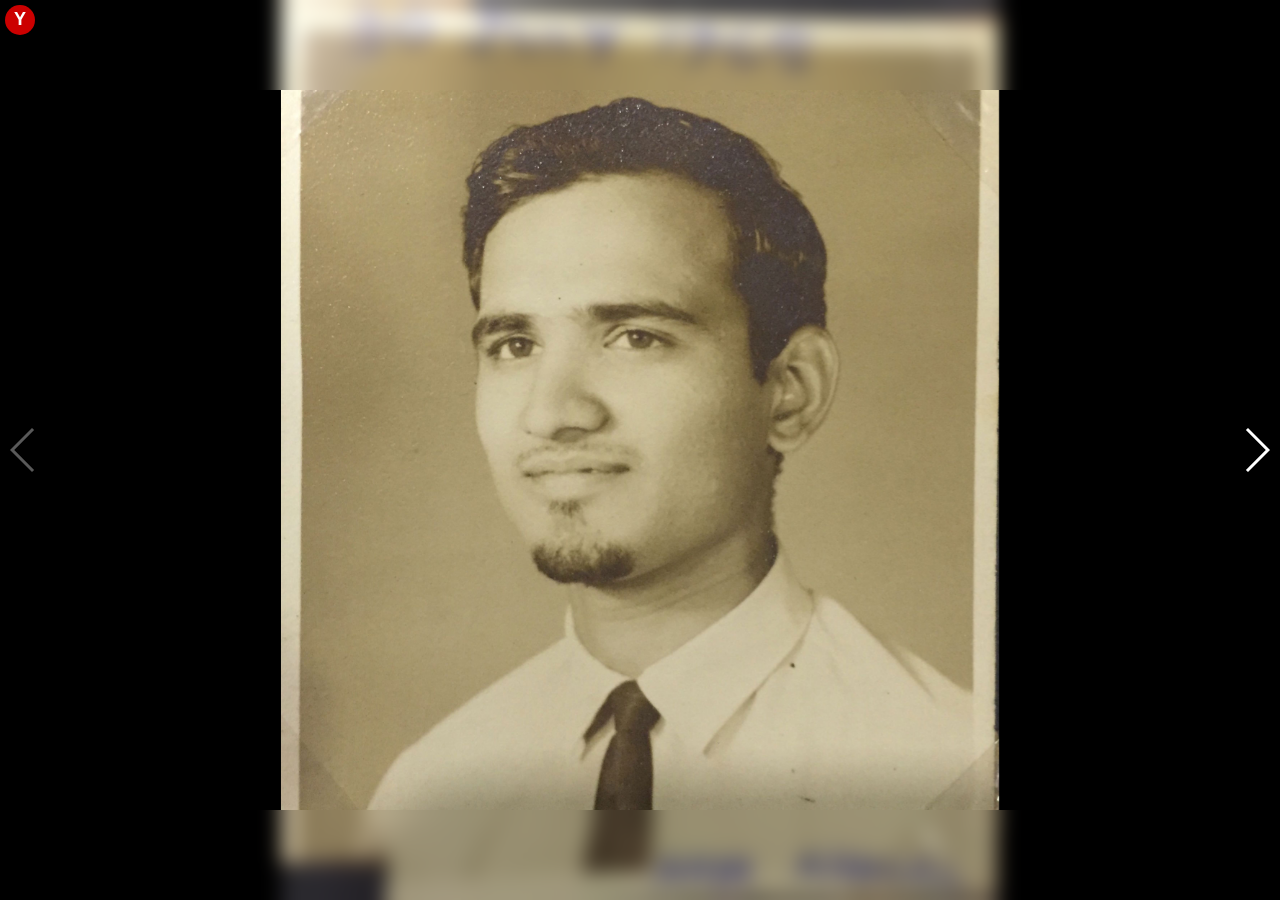
<file: index.html>
<!DOCTYPE html>
<html lang="en">
<head>
    <meta charset="utf-8">
    <title>The Kulkarni Family</title>
    <meta name="viewport" content="width=device-width, initial-scale=1, minimum-scale=1, maximum-scale=1">

    <!-- Link Swiper's CSS -->
    <link rel="stylesheet" href="swiper/css/swiper.min.css">
    <link rel="stylesheet" href="index.css">

    <!-- Demo styles -->
    <style>
    html, body {
        position: relative;
        height: 100%;
        color: white;
    }
    body {
        background: #000;
        font-family: Helvetica Neue, Helvetica, Arial, sans-serif;
        font-size: 14px;
        color:#000;
        margin: 0;
        padding: 0;
        overflow: hidden;
    }
    .swiper-container {
        width: 100%;
        height: 100%;
    }
    .swiper-slide {
        text-align: center;
        font-size: 18px;
        background: #000;
        color: white;
    }
    .swiper-slide h2,
    .swiper-slide img,
    .swiper-slide video,
    .swiper-slide audio {
      width: auto;
      height: auto;
      max-width: 100%;
      max-height: 100%;
      -ms-transform: translate(-50%, -50%);
      -webkit-transform: translate(-50%, -50%);
      -moz-transform: translate(-50%, -50%);
      transform: translate(-50%, -50%);
      position: absolute;
      left: 50%;
      top: 50%;
    }
    .swiper-slide img ~ h2 {
      top: auto;
      bottom: 0;
    }

    .swiper-slide video ~ h2 {
      top: 0;
      bottom: auto;
    }

    .swiper-slide video,
    .swiper-slide audio {
      width: 100%;
      height: 100%;
    }
    </style>
</head>
<body>
    <!-- Swiper -->
    <div class="swiper-container">
        <div class="swiper-wrapper">
            <div class="swiper-slide">
                <img data-src="photos/sudhir1.jpg" class="swiper-lazy">
                <div class="swiper-lazy-preloader swiper-lazy-preloader-white"></div>
                <div class="blur"></div>
                <div class="blur blur--top"></div>
                <div class="y"></div>
            </div>

            <div class="swiper-slide">
                <div class="blur"></div>
                <img data-src="photos/sudhir2.jpg" class="swiper-lazy">
                <div class="swiper-lazy-preloader swiper-lazy-preloader-white"></div>
                <div class="y"></div>
            </div>

            <div class="swiper-slide">
                <img data-src="photos/sudhir3.jpg" class="swiper-lazy">
                <div class="swiper-lazy-preloader swiper-lazy-preloader-white"></div>
                <div class="blur"></div>
                <div class="y"></div>
            </div>
            <div class="swiper-slide">
                <img data-src="photos/IMG_2909.jpg" class="swiper-lazy">
                <div class="swiper-lazy-preloader swiper-lazy-preloader-white"></div>
                <div class="y"></div>
            </div>
            <div class="swiper-slide">
                <img data-src="photos/IMG_3361.jpg" class="swiper-lazy">
                <div class="swiper-lazy-preloader swiper-lazy-preloader-white"></div>
                <div class="y"></div>
            </div>
            <div class="swiper-slide">
                <img data-src="photos/IMG_3366.jpg" class="swiper-lazy">
                <div class="swiper-lazy-preloader swiper-lazy-preloader-white"></div>
            </div>
            <div class="swiper-slide">
                <img data-src="photos/IMG_2873.jpg" class="swiper-lazy">
                <div class="swiper-lazy-preloader swiper-lazy-preloader-white"></div>
            </div>
            <div class="swiper-slide">
                <img data-src="photos/IMG_2884.jpg" class="swiper-lazy">
                <div class="swiper-lazy-preloader swiper-lazy-preloader-white"></div>

                <div class="y"></div>
            </div>
            <div class="swiper-slide">
                <img data-src="photos/IMG_2886.jpg" class="swiper-lazy">
                <div class="swiper-lazy-preloader swiper-lazy-preloader-white"></div>
                <div class="y"></div>
            </div>
            <div class="swiper-slide">
                <img data-src="photos/IMG_2887.jpg" class="swiper-lazy">
                <div class="swiper-lazy-preloader swiper-lazy-preloader-white"></div>
            </div>
            <div class="swiper-slide">
                <img data-src="photos/IMG_2888.jpg" class="swiper-lazy">
                <div class="swiper-lazy-preloader swiper-lazy-preloader-white"></div>
                <div class="y"></div>
            </div>
            <div class="swiper-slide">
                <img data-src="photos/IMG_2889.jpg" class="swiper-lazy">
                <div class="swiper-lazy-preloader swiper-lazy-preloader-white"></div>
            </div>
            <div class="swiper-slide">
                <img data-src="photos/IMG_2891.jpg" class="swiper-lazy">
                <div class="swiper-lazy-preloader swiper-lazy-preloader-white"></div>
            </div>
            <div class="swiper-slide">
                <img data-src="photos/IMG_2893.jpg" class="swiper-lazy">
                <div class="swiper-lazy-preloader swiper-lazy-preloader-white"></div>
                <div class="y"></div>
            </div>
            <div class="swiper-slide">
                <img data-src="photos/IMG_2894.jpg" class="swiper-lazy">
                <div class="swiper-lazy-preloader swiper-lazy-preloader-white"></div>
            </div>
            <div class="swiper-slide">
                <img data-src="photos/IMG_2895.jpg" class="swiper-lazy">
                <div class="swiper-lazy-preloader swiper-lazy-preloader-white"></div>
                <div class="y"></div>
            </div>
            <div class="swiper-slide">
                <img data-src="photos/IMG_2897.jpg" class="swiper-lazy">
                <div class="swiper-lazy-preloader swiper-lazy-preloader-white"></div>
            </div>
            <div class="swiper-slide">
                <img data-src="photos/IMG_2898.jpg" class="swiper-lazy">
                <div class="swiper-lazy-preloader swiper-lazy-preloader-white"></div>
            </div>
            <div class="swiper-slide">
                <img data-src="photos/IMG_2901.jpg" class="swiper-lazy">
                <div class="swiper-lazy-preloader swiper-lazy-preloader-white"></div>
            </div>
            <div class="swiper-slide">
                <img data-src="photos/IMG_2903.jpg" class="swiper-lazy">
                <div class="swiper-lazy-preloader swiper-lazy-preloader-white"></div>
            </div>
            <div class="swiper-slide">
                <img data-src="photos/IMG_2905.jpg" class="swiper-lazy">
                <div class="swiper-lazy-preloader swiper-lazy-preloader-white"></div>
                <div class="y"></div>
            </div>
            <div class="swiper-slide">
                <img data-src="photos/IMG_2906.jpg" class="swiper-lazy">
                <div class="swiper-lazy-preloader swiper-lazy-preloader-white"></div>
            </div>
            <div class="swiper-slide">
                <img data-src="photos/IMG_2917.jpg" class="swiper-lazy">
                <div class="swiper-lazy-preloader swiper-lazy-preloader-white"></div>
                <div class="y"></div>
            </div>
            <div class="swiper-slide">
                <img data-src="photos/IMG_2919.jpg" class="swiper-lazy">
                <div class="swiper-lazy-preloader swiper-lazy-preloader-white"></div>
            </div>
            <div class="swiper-slide">
                <img data-src="photos/IMG_2921.jpg" class="swiper-lazy">
                <div class="swiper-lazy-preloader swiper-lazy-preloader-white"></div>
            </div>
            <div class="swiper-slide">
                <img data-src="photos/IMG_2932.jpg" class="swiper-lazy">
                <div class="swiper-lazy-preloader swiper-lazy-preloader-white"></div>
            </div>
            <div class="swiper-slide">
                <img data-src="photos/IMG_2933.jpg" class="swiper-lazy">
                <div class="swiper-lazy-preloader swiper-lazy-preloader-white"></div>
                <div class="y"></div>
            </div>
            <div class="swiper-slide">
                <img data-src="photos/IMG_2937.jpg" class="swiper-lazy">
                <div class="swiper-lazy-preloader swiper-lazy-preloader-white"></div>
                <div class="y"></div>
                <div class="blur"></div>
            </div>
            <div class="swiper-slide">
                <img data-src="photos/IMG_2938.jpg" class="swiper-lazy">
                <div class="swiper-lazy-preloader swiper-lazy-preloader-white"></div>
                <div class="y"></div>
                <div class="blur blur--top"></div>
            </div>
            <div class="swiper-slide">
                <img data-src="photos/IMG_2939.jpg" class="swiper-lazy">
                <div class="swiper-lazy-preloader swiper-lazy-preloader-white"></div>
                <div class="blur"></div>
                <div class="y"></div>
                <div class="i"></div>
            </div>
            <!-- end old photos -->

<!--             <div class="swiper-slide">
                <video controls data-src="media/2017-06-26-VIDEO-00031125.mp4.mov" class="swiper-lazy"></video>
                <div class="swiper-lazy-preloader swiper-lazy-preloader-white"></div>
                <h2>Message from Aai</h2>
            </div> -->

            <div class="swiper-slide">
                <img data-src="photos/CIMG1573.JPG" class="swiper-lazy">
                <div class="swiper-lazy-preloader swiper-lazy-preloader-white"></div>
            </div>
            <div class="swiper-slide">
                <img data-src="photos/CIMG1581.JPG" class="swiper-lazy">
                <div class="swiper-lazy-preloader swiper-lazy-preloader-white"></div>
            </div>
            <div class="swiper-slide">
                <img data-src="photos/CIMG1622.JPG" class="swiper-lazy">
                <div class="swiper-lazy-preloader swiper-lazy-preloader-white"></div>
                <div class="p"></div>
            </div>
            <div class="swiper-slide">
                <img data-src="photos/CIMG1636.JPG" class="swiper-lazy">
                <div class="swiper-lazy-preloader swiper-lazy-preloader-white"></div>
            </div>
            <div class="swiper-slide">
                <img data-src="photos/CIMG1682.JPG" class="swiper-lazy">
                <div class="swiper-lazy-preloader swiper-lazy-preloader-white"></div>
            </div>
            <div class="swiper-slide">
                <img data-src="photos/CIMG1687.JPG" class="swiper-lazy">
                <div class="swiper-lazy-preloader swiper-lazy-preloader-white"></div>
            </div>
            <div class="swiper-slide">
                <img data-src="photos/CIMG1723.JPG" class="swiper-lazy">
                <div class="swiper-lazy-preloader swiper-lazy-preloader-white"></div>
            </div>
            <div class="swiper-slide">
                <img data-src="photos/CIMG1733.JPG" class="swiper-lazy">
                <div class="swiper-lazy-preloader swiper-lazy-preloader-white"></div>
                <div class="p"></div>
            </div>
            <div class="swiper-slide">
                <img data-src="photos/CIMG1738.JPG" class="swiper-lazy">
                <div class="swiper-lazy-preloader swiper-lazy-preloader-white"></div>
            </div>
            <div class="swiper-slide">
                <img data-src="photos/CIMG1740.JPG" class="swiper-lazy">
                <div class="swiper-lazy-preloader swiper-lazy-preloader-white"></div>
            </div>

<!--             <div class="swiper-slide">
                <audio controls data-src="media/2017-06-26-AUDIO-00031126.opus" class="swiper-lazy"></audio>
                <div class="swiper-lazy-preloader swiper-lazy-preloader-white"></div>
                <h2>Message from Madhuri</h2>
            </div> -->

            <div class="swiper-slide">
                <img data-src="photos/CIMG6258.JPG" class="swiper-lazy">
                <div class="swiper-lazy-preloader swiper-lazy-preloader-white"></div>
            </div>
            <div class="swiper-slide">
                <img data-src="photos/CIMG6268.JPG" class="swiper-lazy">
                <div class="swiper-lazy-preloader swiper-lazy-preloader-white"></div>
            </div>
            <div class="swiper-slide">
                <img data-src="photos/CIMG6270.JPG" class="swiper-lazy">
                <div class="swiper-lazy-preloader swiper-lazy-preloader-white"></div>
            </div>
            <div class="swiper-slide">
                <img data-src="photos/CIMG6278.JPG" class="swiper-lazy">
                <div class="swiper-lazy-preloader swiper-lazy-preloader-white"></div>
            </div>
            <div class="swiper-slide">
                <img data-src="photos/CIMG6286.JPG" class="swiper-lazy">
                <div class="swiper-lazy-preloader swiper-lazy-preloader-white"></div>
            </div>
            <div class="swiper-slide">
                <img data-src="photos/CIMG6315.JPG" class="swiper-lazy">
                <div class="swiper-lazy-preloader swiper-lazy-preloader-white"></div>
            </div>
            <div class="swiper-slide">
                <img data-src="photos/CIMG6344.JPG" class="swiper-lazy">
                <div class="swiper-lazy-preloader swiper-lazy-preloader-white"></div>
                <div class="p"></div>
                <div class="i"></div>
            </div>
<!-- 
            <div class="swiper-slide">
                <audio controls data-src="media/2017-06-26-AUDIO-00031127.opus" class="swiper-lazy"></audio>
                <div class="swiper-lazy-preloader swiper-lazy-preloader-white"></div>
                <h2>Message from Prakash</h2>
            </div> -->

            <div class="swiper-slide">
                <img data-src="photos/DSC_3711.JPG" class="swiper-lazy">
                <div class="swiper-lazy-preloader swiper-lazy-preloader-white"></div>
            </div>
            <div class="swiper-slide">
                <img data-src="photos/DSC_3744.JPG" class="swiper-lazy">
                <div class="swiper-lazy-preloader swiper-lazy-preloader-white"></div>
            </div>
            <div class="swiper-slide">
                <img data-src="photos/DSC_3839.JPG" class="swiper-lazy">
                <div class="swiper-lazy-preloader swiper-lazy-preloader-white"></div>
            </div>
            <div class="swiper-slide">
                <img data-src="photos/DSC_4231.JPG" class="swiper-lazy">
                <div class="swiper-lazy-preloader swiper-lazy-preloader-white"></div>
            </div>
            <div class="swiper-slide">
                <img data-src="photos/DSC_4431.JPG" class="swiper-lazy">
                <div class="swiper-lazy-preloader swiper-lazy-preloader-white"></div>
            </div>
            <div class="swiper-slide">
                <img data-src="photos/DSC_4557.JPG" class="swiper-lazy">
                <div class="swiper-lazy-preloader swiper-lazy-preloader-white"></div>
            </div>
            <div class="swiper-slide">
                <img data-src="photos/HPIM2281.JPG" class="swiper-lazy">
                <div class="swiper-lazy-preloader swiper-lazy-preloader-white"></div>
            </div>
            <div class="swiper-slide">
                <img data-src="photos/HPIM2290.JPG" class="swiper-lazy">
                <div class="swiper-lazy-preloader swiper-lazy-preloader-white"></div>
            </div>
            <div class="swiper-slide">
                <img data-src="photos/HPIM2320.JPG" class="swiper-lazy">
                <div class="swiper-lazy-preloader swiper-lazy-preloader-white"></div>
            </div>
            <div class="swiper-slide">
                <img data-src="photos/HPIM2321.JPG" class="swiper-lazy">
                <div class="swiper-lazy-preloader swiper-lazy-preloader-white"></div>
            </div>
            <div class="swiper-slide">
                <img data-src="photos/HPIM2322.JPG" class="swiper-lazy">
                <div class="swiper-lazy-preloader swiper-lazy-preloader-white"></div>
            </div>

<!--             <div class="swiper-slide">
                <video controls data-src="media/2017-06-28-VIDEO-00031134.mp4.mov" class="swiper-lazy"></video>
                <div class="swiper-lazy-preloader swiper-lazy-preloader-white"></div>
                <h2>Message from Prashant</h2>
            </div> -->

            <div class="swiper-slide">
                <img data-src="photos/IMG_0003.jpg" class="swiper-lazy">
                <div class="swiper-lazy-preloader swiper-lazy-preloader-white"></div>
            </div>
            <div class="swiper-slide">
                <img data-src="photos/IMG_0004.jpg" class="swiper-lazy">
                <div class="swiper-lazy-preloader swiper-lazy-preloader-white"></div>
            </div>
            <div class="swiper-slide">
                <img data-src="photos/IMG_0010.jpg" class="swiper-lazy">
                <div class="swiper-lazy-preloader swiper-lazy-preloader-white"></div>
            </div>
            <div class="swiper-slide">
                <img data-src="photos/IMG_0240.JPG" class="swiper-lazy">
                <div class="swiper-lazy-preloader swiper-lazy-preloader-white"></div>
            </div>
            <div class="swiper-slide">
                <img data-src="photos/IMG_0449.jpg" class="swiper-lazy">
                <div class="swiper-lazy-preloader swiper-lazy-preloader-white"></div>
                <div class="p"></div>
            </div>
            <div class="swiper-slide">
                <img data-src="photos/IMG_0701.JPG" class="swiper-lazy">
                <div class="swiper-lazy-preloader swiper-lazy-preloader-white"></div>
            </div>
            <div class="swiper-slide">
                <img data-src="photos/IMG_1064.JPG" class="swiper-lazy">
                <div class="swiper-lazy-preloader swiper-lazy-preloader-white"></div>
            </div>
            <div class="swiper-slide">
                <img data-src="photos/IMG_1082.JPG" class="swiper-lazy">
                <div class="swiper-lazy-preloader swiper-lazy-preloader-white"></div>
            </div>
            <div class="swiper-slide">
                <img data-src="photos/IMG_1104.JPG" class="swiper-lazy">
                <div class="swiper-lazy-preloader swiper-lazy-preloader-white"></div>
            </div>
            <div class="swiper-slide">
                <img data-src="photos/IMG_1110.JPG" class="swiper-lazy">
                <div class="swiper-lazy-preloader swiper-lazy-preloader-white"></div>
            </div>
            <div class="swiper-slide">
                <img data-src="photos/IMG_1114.JPG" class="swiper-lazy">
                <div class="swiper-lazy-preloader swiper-lazy-preloader-white"></div>
            </div>
            <div class="swiper-slide">
                <img data-src="photos/IMG_2625.jpg" class="swiper-lazy">
                <div class="swiper-lazy-preloader swiper-lazy-preloader-white"></div>
            </div>
            <div class="swiper-slide">
                <img data-src="photos/IMG_2835.jpg" class="swiper-lazy">
                <div class="swiper-lazy-preloader swiper-lazy-preloader-white"></div>
            </div>
            <div class="swiper-slide">
                <img data-src="photos/IMG_2856.JPG" class="swiper-lazy">
                <div class="swiper-lazy-preloader swiper-lazy-preloader-white"></div>
            </div>

            <div class="swiper-slide">
                <img data-src="photos/IMG_2985.JPG" class="swiper-lazy">
                <div class="swiper-lazy-preloader swiper-lazy-preloader-white"></div>
            </div>
            <div class="swiper-slide">
                <img data-src="photos/IMG_3012.jpg" class="swiper-lazy">
                <div class="swiper-lazy-preloader swiper-lazy-preloader-white"></div>
            </div>
            <div class="swiper-slide">
                <img data-src="photos/IMG_3049.jpg" class="swiper-lazy">
                <div class="swiper-lazy-preloader swiper-lazy-preloader-white"></div>
            </div>
            <div class="swiper-slide">
                <img data-src="photos/IMG_3071.JPG" class="swiper-lazy">
                <div class="swiper-lazy-preloader swiper-lazy-preloader-white"></div>
            </div>
            <div class="swiper-slide">
                <img data-src="photos/IMG_3077.JPG" class="swiper-lazy">
                <div class="swiper-lazy-preloader swiper-lazy-preloader-white"></div>
            </div>
            <div class="swiper-slide">
                <img data-src="photos/IMG_3083.jpg" class="swiper-lazy">
                <div class="swiper-lazy-preloader swiper-lazy-preloader-white"></div>
            </div>
            <div class="swiper-slide">
                <img data-src="photos/IMG_3107.JPG" class="swiper-lazy">
                <div class="swiper-lazy-preloader swiper-lazy-preloader-white"></div>
            </div>
            <div class="swiper-slide">
                <img data-src="photos/IMG_3148.jpg" class="swiper-lazy">
                <div class="swiper-lazy-preloader swiper-lazy-preloader-white"></div>
            </div>
            <div class="swiper-slide">
                <img data-src="photos/IMG_3154.jpg" class="swiper-lazy">
                <div class="swiper-lazy-preloader swiper-lazy-preloader-white"></div>
            </div>
            <div class="swiper-slide">
                <img data-src="photos/IMG_3165.jpg" class="swiper-lazy">
                <div class="swiper-lazy-preloader swiper-lazy-preloader-white"></div>
            </div>
            <div class="swiper-slide">
                <img data-src="photos/IMG_3205.jpg" class="swiper-lazy">
                <div class="swiper-lazy-preloader swiper-lazy-preloader-white"></div>
                <div class="i"></div>
            </div>

<!--             <div class="swiper-slide">
                <video controls data-src="media/IMG_1726.mov" class="swiper-lazy"></video>
                <div class="swiper-lazy-preloader swiper-lazy-preloader-white"></div>
                <h2>Message from Avinash</h2>
            </div> -->

            <div class="swiper-slide">
                <img data-src="photos/IMG_3441.JPG" class="swiper-lazy">
                <div class="swiper-lazy-preloader swiper-lazy-preloader-white"></div>
            </div>
            <div class="swiper-slide">
                <img data-src="photos/IMG_3466.JPG" class="swiper-lazy">
                <div class="swiper-lazy-preloader swiper-lazy-preloader-white"></div>
            </div>
            <div class="swiper-slide">
                <img data-src="photos/IMG_3614.jpg" class="swiper-lazy">
                <div class="swiper-lazy-preloader swiper-lazy-preloader-white"></div>
            </div>
            <div class="swiper-slide">
                <img data-src="photos/IMG_3644.jpg" class="swiper-lazy">
                <div class="swiper-lazy-preloader swiper-lazy-preloader-white"></div>
                <div class="p"></div>
            </div>
            <div class="swiper-slide">
                <img data-src="photos/IMG_3645.jpg" class="swiper-lazy">
                <div class="swiper-lazy-preloader swiper-lazy-preloader-white"></div>
            </div>
            <div class="swiper-slide">
                <img data-src="photos/IMG_3655.jpg" class="swiper-lazy">
                <div class="swiper-lazy-preloader swiper-lazy-preloader-white"></div>
            </div>
            <div class="swiper-slide">
                <img data-src="photos/IMG_3679.jpg" class="swiper-lazy">
                <div class="swiper-lazy-preloader swiper-lazy-preloader-white"></div>
            </div>
            <div class="swiper-slide">
                <img data-src="photos/IMG_3684.jpg" class="swiper-lazy">
                <div class="swiper-lazy-preloader swiper-lazy-preloader-white"></div>
                <div class="p"></div>
            </div>
            <div class="swiper-slide">
                <img data-src="photos/IMG_3696.jpg" class="swiper-lazy">
                <div class="swiper-lazy-preloader swiper-lazy-preloader-white"></div>
            </div>
            <div class="swiper-slide">
                <img data-src="photos/IMG_3726.jpg" class="swiper-lazy">
                <div class="swiper-lazy-preloader swiper-lazy-preloader-white"></div>
                <div class="p"></div>
            </div>
            <div class="swiper-slide">
                <img data-src="photos/IMG_3732.jpg" class="swiper-lazy">
                <div class="swiper-lazy-preloader swiper-lazy-preloader-white"></div>
            </div>
            <div class="swiper-slide">
                <img data-src="photos/IMG_3856.jpg" class="swiper-lazy">
                <div class="swiper-lazy-preloader swiper-lazy-preloader-white"></div>
            </div>
            <div class="swiper-slide">
                <img data-src="photos/IMG_3895.jpg" class="swiper-lazy">
                <div class="swiper-lazy-preloader swiper-lazy-preloader-white"></div>
                <div class="p"></div>
            </div>
            <div class="swiper-slide">
                <img data-src="photos/IMG_4013.JPG" class="swiper-lazy">
                <div class="swiper-lazy-preloader swiper-lazy-preloader-white"></div>
            </div>
            <div class="swiper-slide">
                <img data-src="photos/IMG_4042.jpg" class="swiper-lazy">
                <div class="swiper-lazy-preloader swiper-lazy-preloader-white"></div>
            </div>
            <div class="swiper-slide">
                <img data-src="photos/IMG_4051.jpg" class="swiper-lazy">
                <div class="swiper-lazy-preloader swiper-lazy-preloader-white"></div>
            </div>
            <div class="swiper-slide">
                <img data-src="photos/IMG_4053.JPG" class="swiper-lazy">
                <div class="swiper-lazy-preloader swiper-lazy-preloader-white"></div>
            </div>
            <div class="swiper-slide">
                <img data-src="photos/IMG_4057.jpg" class="swiper-lazy">
                <div class="swiper-lazy-preloader swiper-lazy-preloader-white"></div>
            </div>
            <div class="swiper-slide">
                <img data-src="photos/IMG_4069.JPG" class="swiper-lazy">
                <div class="swiper-lazy-preloader swiper-lazy-preloader-white"></div>
                <div class="p"></div>
            </div>
            <div class="swiper-slide">
                <img data-src="photos/IMG_4420.jpg" class="swiper-lazy">
                <div class="swiper-lazy-preloader swiper-lazy-preloader-white"></div>
            </div>
            <div class="swiper-slide">
                <img data-src="photos/IMG_4421.jpg" class="swiper-lazy">
                <div class="swiper-lazy-preloader swiper-lazy-preloader-white"></div>
            </div>
            <div class="swiper-slide">
                <img data-src="photos/IMG_4630.jpg" class="swiper-lazy">
                <div class="swiper-lazy-preloader swiper-lazy-preloader-white"></div>
            </div>
            <div class="swiper-slide">
                <img data-src="photos/IMG_4654.jpg" class="swiper-lazy">
                <div class="swiper-lazy-preloader swiper-lazy-preloader-white"></div>
                <div class="p"></div>
            </div>
            <div class="swiper-slide">
                <img data-src="photos/IMG_4700.jpg" class="swiper-lazy">
                <div class="swiper-lazy-preloader swiper-lazy-preloader-white"></div>
            </div>
            <div class="swiper-slide">
                <img data-src="photos/IMG_4716.jpg" class="swiper-lazy">
                <div class="swiper-lazy-preloader swiper-lazy-preloader-white"></div>
                <div class="p"></div>
            </div>
            <div class="swiper-slide">
                <img data-src="photos/IMG_4771.jpg" class="swiper-lazy">
                <div class="swiper-lazy-preloader swiper-lazy-preloader-white"></div>
            </div>
            <div class="swiper-slide">
                <img data-src="photos/IMG_4775.jpg" class="swiper-lazy">
                <div class="swiper-lazy-preloader swiper-lazy-preloader-white"></div>
            </div>
            <div class="swiper-slide">
                <img data-src="photos/IMG_4835.jpg" class="swiper-lazy">
                <div class="swiper-lazy-preloader swiper-lazy-preloader-white"></div>
            </div>
            <div class="swiper-slide">
                <img data-src="photos/IMG_4912.jpg" class="swiper-lazy">
                <div class="swiper-lazy-preloader swiper-lazy-preloader-white"></div>
            </div>
            <div class="swiper-slide">
                <img data-src="photos/IMG_4998.jpg" class="swiper-lazy">
                <div class="swiper-lazy-preloader swiper-lazy-preloader-white"></div>
            </div>
            <div class="swiper-slide">
                <img data-src="photos/IMG_5136.JPG" class="swiper-lazy">
                <div class="swiper-lazy-preloader swiper-lazy-preloader-white"></div>
                <div class="p"></div>
            </div>
            <div class="swiper-slide">
                <img data-src="photos/IMG_5204.jpg" class="swiper-lazy">
                <div class="swiper-lazy-preloader swiper-lazy-preloader-white"></div>
            </div>
            <div class="swiper-slide">
                <img data-src="photos/IMG_5229.jpg" class="swiper-lazy">
                <div class="swiper-lazy-preloader swiper-lazy-preloader-white"></div>
            </div>
            <div class="swiper-slide">
                <img data-src="photos/IMG_5293.jpg" class="swiper-lazy">
                <div class="swiper-lazy-preloader swiper-lazy-preloader-white"></div>
                <div class="i"></div>
            </div>

<!--             <div class="swiper-slide">
                <video controls data-src="media/2017-06-27-VIDEO-00031128.mp4.mov" class="swiper-lazy"></video>
                <div class="swiper-lazy-preloader swiper-lazy-preloader-white"></div>
                <h2>Message from Kamakshi</h2>
            </div> -->

            <div class="swiper-slide">
                <img data-src="photos/IMG_6463.jpg" class="swiper-lazy">
                <div class="swiper-lazy-preloader swiper-lazy-preloader-white"></div>
            </div>
            <div class="swiper-slide">
                <img data-src="photos/IMG_6717.jpg" class="swiper-lazy">
                <div class="swiper-lazy-preloader swiper-lazy-preloader-white"></div>
            </div>
            <div class="swiper-slide">
                <img data-src="photos/IMG_7613.jpg" class="swiper-lazy">
                <div class="swiper-lazy-preloader swiper-lazy-preloader-white"></div>
            </div>
            <div class="swiper-slide">
                <img data-src="photos/IMG_7673.jpg" class="swiper-lazy">
                <div class="swiper-lazy-preloader swiper-lazy-preloader-white"></div>
            </div>
            <div class="swiper-slide">
                <img data-src="photos/IMG_7682.jpg" class="swiper-lazy">
                <div class="swiper-lazy-preloader swiper-lazy-preloader-white"></div>
            </div>
            <div class="swiper-slide">
                <img data-src="photos/IMG_7773.jpg" class="swiper-lazy">
                <div class="swiper-lazy-preloader swiper-lazy-preloader-white"></div>
                <div class="p"></div>
            </div>
            <div class="swiper-slide">
                <img data-src="photos/IMG_8211.jpg" class="swiper-lazy">
                <div class="swiper-lazy-preloader swiper-lazy-preloader-white"></div>
            </div>
            <div class="swiper-slide">
                <img data-src="photos/IMG_8945.jpg" class="swiper-lazy">
                <div class="swiper-lazy-preloader swiper-lazy-preloader-white"></div>
            </div>
            <div class="swiper-slide">
                <img data-src="photos/IMG_8957.jpg" class="swiper-lazy">
                <div class="swiper-lazy-preloader swiper-lazy-preloader-white"></div>
            </div>
            <div class="swiper-slide">
                <img data-src="photos/IMG_8963.jpg" class="swiper-lazy">
                <div class="swiper-lazy-preloader swiper-lazy-preloader-white"></div>
            </div>
            <div class="swiper-slide">
                <img data-src="photos/IMG_8998.jpg" class="swiper-lazy">
                <div class="swiper-lazy-preloader swiper-lazy-preloader-white"></div>
            </div>
            <div class="swiper-slide">
                <img data-src="photos/IMG_9006.jpg" class="swiper-lazy">
                <div class="swiper-lazy-preloader swiper-lazy-preloader-white"></div>
            </div>
            <div class="swiper-slide">
                <img data-src="photos/IMG_9009.jpg" class="swiper-lazy">
                <div class="swiper-lazy-preloader swiper-lazy-preloader-white"></div>
            </div>
            <div class="swiper-slide">
                <img data-src="photos/IMG_9072.jpg" class="swiper-lazy">
                <div class="swiper-lazy-preloader swiper-lazy-preloader-white"></div>
            </div>
            <div class="swiper-slide">
                <img data-src="photos/IMG_9074.jpg" class="swiper-lazy">
                <div class="swiper-lazy-preloader swiper-lazy-preloader-white"></div>
            </div>
            <div class="swiper-slide">
                <img data-src="photos/IMG_9087.jpg" class="swiper-lazy">
                <div class="swiper-lazy-preloader swiper-lazy-preloader-white"></div>
                <div class="p"></div>
            </div>
            <div class="swiper-slide">
                <img data-src="photos/IMG_9095.jpg" class="swiper-lazy">
                <div class="swiper-lazy-preloader swiper-lazy-preloader-white"></div>
                <div class="p"></div>
                <div class="i"></div>
            </div>
            <div class="swiper-slide">
                <img data-src="photos/IMG_9100.jpg" class="swiper-lazy">
                <div class="swiper-lazy-preloader swiper-lazy-preloader-white"></div>
            </div>
            <div class="swiper-slide">
                <img data-src="photos/IMG_9133.jpg" class="swiper-lazy">
                <div class="swiper-lazy-preloader swiper-lazy-preloader-white"></div>
            </div>
            <div class="swiper-slide">
                <img data-src="photos/IMG_9154.jpg" class="swiper-lazy">
                <div class="swiper-lazy-preloader swiper-lazy-preloader-white"></div>
            </div>
            <div class="swiper-slide">
                <img data-src="photos/IMG_9230.jpg" class="swiper-lazy">
                <div class="swiper-lazy-preloader swiper-lazy-preloader-white"></div>
            </div>
            <div class="swiper-slide">
                <img data-src="photos/IMG_9240.jpg" class="swiper-lazy">
                <div class="swiper-lazy-preloader swiper-lazy-preloader-white"></div>
            </div>
            <div class="swiper-slide">
                <img data-src="photos/IMG_9311 (1).jpg" class="swiper-lazy">
                <div class="swiper-lazy-preloader swiper-lazy-preloader-white"></div>
                <div class="p"></div>
            </div>
            <div class="swiper-slide">
                <img data-src="photos/IMG_9315.jpg" class="swiper-lazy">
                <div class="swiper-lazy-preloader swiper-lazy-preloader-white"></div>
            </div>
            <div class="swiper-slide">
                <img data-src="photos/IMG_9350.jpg" class="swiper-lazy">
                <div class="swiper-lazy-preloader swiper-lazy-preloader-white"></div>
            </div>
            <div class="swiper-slide">
                <img data-src="photos/IMG_9374.jpg" class="swiper-lazy">
                <div class="swiper-lazy-preloader swiper-lazy-preloader-white"></div>
            </div>
            <div class="swiper-slide">
                <img data-src="photos/IMG_9378.jpg" class="swiper-lazy">
                <div class="swiper-lazy-preloader swiper-lazy-preloader-white"></div>
                <div class="p"></div>
            </div>
            <div class="swiper-slide">
                <img data-src="photos/IMG_9386.jpg" class="swiper-lazy">
                <div class="swiper-lazy-preloader swiper-lazy-preloader-white"></div>
            </div>
            <div class="swiper-slide">
                <img data-src="photos/IMG_9388.jpg" class="swiper-lazy">
                <div class="swiper-lazy-preloader swiper-lazy-preloader-white"></div>
            </div>
            <div class="swiper-slide">
                <img data-src="photos/IMG_9418.jpg" class="swiper-lazy">
                <div class="swiper-lazy-preloader swiper-lazy-preloader-white"></div>
            </div>
            <div class="swiper-slide">
                <img data-src="photos/IMG_9424.jpg" class="swiper-lazy">
                <div class="swiper-lazy-preloader swiper-lazy-preloader-white"></div>
            </div>
            <div class="swiper-slide">
                <img data-src="photos/IMG_9427.jpg" class="swiper-lazy">
                <div class="swiper-lazy-preloader swiper-lazy-preloader-white"></div>
            </div>
            <div class="swiper-slide">
                <img data-src="photos/IMG_9440.jpg" class="swiper-lazy">
                <div class="swiper-lazy-preloader swiper-lazy-preloader-white"></div>
            </div>
            <div class="swiper-slide">
                <img data-src="photos/IMG_9475.jpg" class="swiper-lazy">
                <div class="swiper-lazy-preloader swiper-lazy-preloader-white"></div>
            </div>
            <div class="swiper-slide">
                <img data-src="photos/IMG_9487.jpg" class="swiper-lazy">
                <div class="swiper-lazy-preloader swiper-lazy-preloader-white"></div>
            </div>
            <div class="swiper-slide">
                <img data-src="photos/IMG_9509.jpg" class="swiper-lazy">
                <div class="swiper-lazy-preloader swiper-lazy-preloader-white"></div>
            </div>
            <div class="swiper-slide">
                <img data-src="photos/IMG_9527.jpg" class="swiper-lazy">
                <div class="swiper-lazy-preloader swiper-lazy-preloader-white"></div>
            </div>
            <div class="swiper-slide">
                <img data-src="photos/IMG_9542.jpg" class="swiper-lazy">
                <div class="swiper-lazy-preloader swiper-lazy-preloader-white"></div>
            </div>
            <div class="swiper-slide">
                <img data-src="photos/IMG_9593.jpg" class="swiper-lazy">
                <div class="swiper-lazy-preloader swiper-lazy-preloader-white"></div>
            </div>
            <div class="swiper-slide">
                <img data-src="photos/IMG_9619.jpg" class="swiper-lazy">
                <div class="swiper-lazy-preloader swiper-lazy-preloader-white"></div>
            </div>
            <div class="swiper-slide">
                <img data-src="photos/IMG_9688.jpg" class="swiper-lazy">
                <div class="swiper-lazy-preloader swiper-lazy-preloader-white"></div>
            </div>
            <div class="swiper-slide">
                <img data-src="photos/IMG_9712.jpg" class="swiper-lazy">
                <div class="swiper-lazy-preloader swiper-lazy-preloader-white"></div>
            </div>
            <div class="swiper-slide">
                <img data-src="photos/IMG_9726.jpg" class="swiper-lazy">
                <div class="swiper-lazy-preloader swiper-lazy-preloader-white"></div>
                <div class="p"></div>
            </div>
            <div class="swiper-slide">
                <img data-src="photos/IMG_9768.jpg" class="swiper-lazy">
                <div class="swiper-lazy-preloader swiper-lazy-preloader-white"></div>
                <div class="p"></div>
            </div>
            <div class="swiper-slide">
                <img data-src="photos/IMG_9800.jpg" class="swiper-lazy">
                <div class="swiper-lazy-preloader swiper-lazy-preloader-white"></div>
            </div>
            <div class="swiper-slide">
                <img data-src="photos/IMG_9977.jpg" class="swiper-lazy">
                <div class="swiper-lazy-preloader swiper-lazy-preloader-white"></div>
            </div>
            <div class="swiper-slide">
                <img data-src="photos/IMG00042-20090801-1414.jpg" class="swiper-lazy">
                <div class="swiper-lazy-preloader swiper-lazy-preloader-white"></div>
            </div>
            <div class="swiper-slide">
                <img data-src="photos/Prashant Pics 006.jpg" class="swiper-lazy">
                <div class="swiper-lazy-preloader swiper-lazy-preloader-white"></div>
            </div>
            <div class="swiper-slide">
                <img data-src="photos/Prashant Pics 034.jpg" class="swiper-lazy">
                <div class="swiper-lazy-preloader swiper-lazy-preloader-white"></div>
            </div>
            
        </div>
        <!-- Add Pagination -->
        <!-- <div class="swiper-pagination swiper-pagination-white"></div> -->
        <!-- Navigation -->
        <div class="swiper-button-next swiper-button-white"></div>
        <div class="swiper-button-prev swiper-button-white"></div>
    </div>

    <!-- Swiper JS -->
    <script src="swiper/js/swiper.min.js"></script>

    <!-- Initialize Swiper -->
    <script src="index.js"></script>

</body>
</html>
</file>
<file: index.css>
.swiper-slide {
  position: relative;
}

.blur {
  position: absolute;
  z-index: 999;
  bottom: 0;
  width: 100%;
  height: 10%;

  -webkit-backdrop-filter: blur(10px);
  backdrop-filter: blur(10px);
}

.blur--top {
  bottom: auto;
  top: 0;
}

.p,
.y,
.i {
  position: absolute;
  top: 0;
  left: 0;
  width: 20px;
  height: 20px;
  z-index: 1000;
  background: rgba(255, 0, 0, 0.80);
  padding: 5px;
  margin: 5px;
  padding-top: 4px;
  padding-bottom: 6px;

  border-radius: 100%;
  font-weight: bold;
}

.y::after {
  content: 'Y';
}

.p {
  background: rgba(255, 255, 0, 0.80);
}
.p::after {
  content: 'P';
}

.i {
  left: auto;
  right: 0;
  background: rgba(0, 255, 0, 0.80);
}
.i::after {
  content: 'I';
}
</file>
